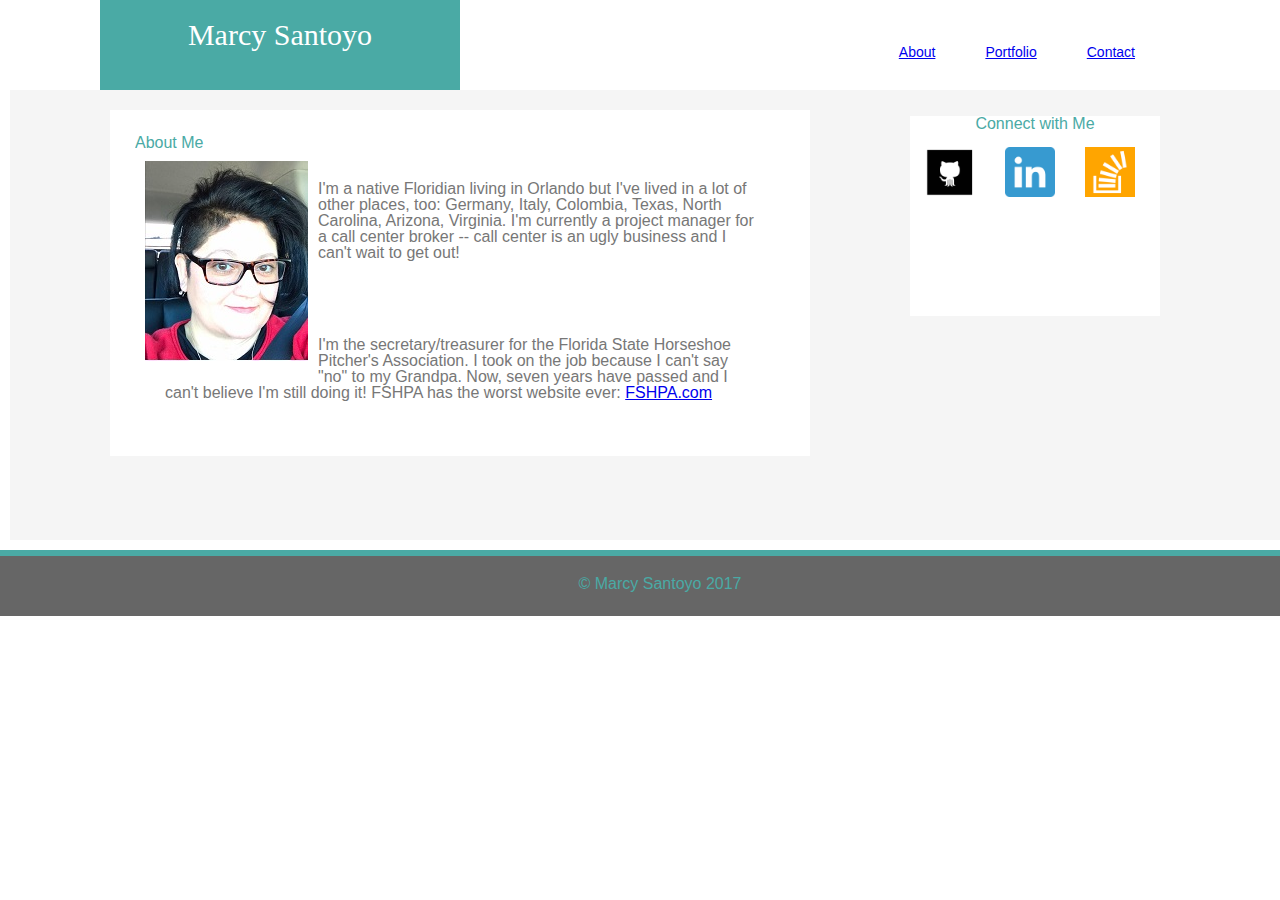
<file: index.html>
<!DOCTYPE html>
<html lang="en-US">

<head>
	<title>Marcy Santoyo</title>
	<meta charset="UTF-8">
	<link rel="stylesheet" type="text/css" href="assets/css/reset.css">
	<link rel="stylesheet" type="text/css" href="assets/css/style.css">
</head>

<body>
	<header>
		<h1>Marcy Santoyo</h1>

		<nav>
			<ul id="nav">
				<li id="lileft">
					<a href="index.html">About</a>
				</li>
				<li id="limiddle">
					<a href="portfolio.html">Portfolio</a>
				</li>
				<li id="liright">
					<a href="contact.html">Contact</a>
				</li>
			</ul>
		</nav>
	</header>

	<main>
															
			<section class="content">
				
				<h2>About Me</h2>
					
					<img src="assets/images/marcy.jpg" alt="Marcy" id=marcypic>
						
						<p>I'm a native Floridian living in Orlando but I've lived in a lot of other places, too:  Germany, Italy, Colombia, Texas, North Carolina, Arizona, Virginia. I'm currently a project manager for a call center broker -- call center is an ugly business and I can't wait to get out! 
	        			</p>
	        			<br>

	        			<p> I'm the secretary/treasurer for the Florida State Horseshoe Pitcher's Association. I took on the job because I can't say "no" to my Grandpa. Now, seven years have passed and I can't believe I'm still doing it! FSHPA has the worst website ever:  <a href="www.fshpa.com">FSHPA.com</a>
	        			</p>

			</section>
			
				<aside class="connect">
					<h2>Connect with Me<h2>
						<ul id="links">
							<li>
								<a href="www.github.com">
								<img src="assets/images/github_square_black-128.png" height="50px" width="50px" alt="Github">
								</a>
							</li>
							
							<li>
								<a href="https://www.linkedin.com/in/marcela-santoyo-516ba0141/">
								
								<img src="assets/images/linkedin-128.png" alt="LinkedIn" height="50px" width="50px"></a>
							</li>
							
							<li>
								<a href="https://stackoverflow.com/users/7907106/marcela-santoyo">
								
								<img src="assets/images/stackoverflow.png" alt="stackoverflow" height="50px" width="50px">
								</a>
							</li>
						</ul>
				</aside>

	</main>
		<footer class="copyright">
	&copy Marcy Santoyo 2017

</footer>

</body>



</html>
</file>
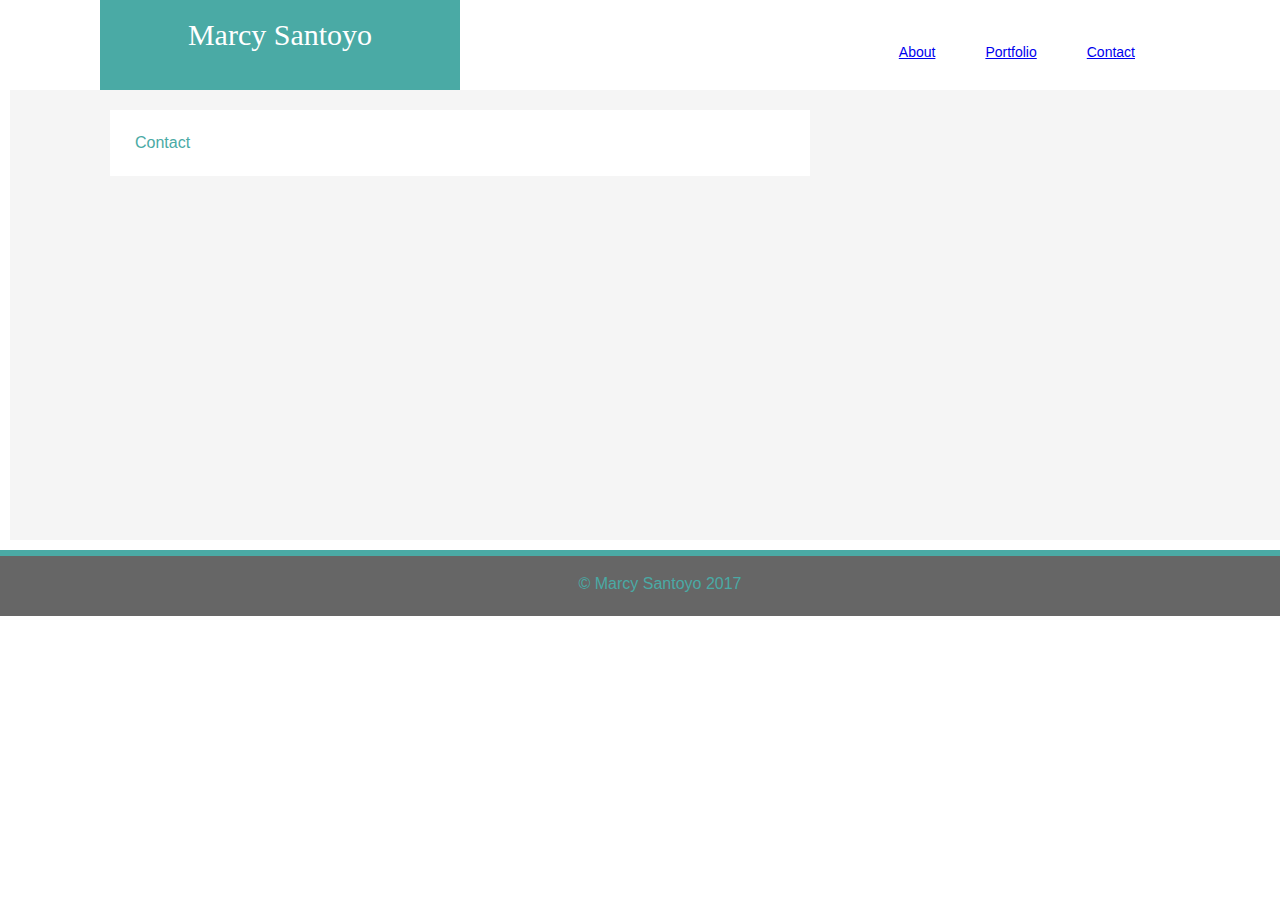
<file: contact.html>
<!DOCTYPE html>
<html lang="en-US">

<head>
	<title>Marcy Santoyo</title>
	<meta charset="UTF-8">
	<link rel="stylesheet" type="text/css" href="assets/css/reset.css">
	<link rel="stylesheet" type="text/css" href="assets/css/style.css">
</head>

<body>
	<header>
		<h1>Marcy Santoyo</h1>

		<nav>
			<ul id="nav">
				<li id="lileft">
					<a href="index.html">About</a>
				</li>
				<li id="limiddle">
					<a href="portfolio.html">Portfolio</a>
				</li>
				<li id="liright">
					<a href="contact.html">Contact</a>
				</li>
			</ul>
		</nav>
	</header>

	<main>
															
			<section class="content">
				
				<h2>Contact</h2>
					
			</section>
			
				<aside class="connect">
					<h2>Connect with Me<h2>
						<ul id="links">
							<li>
								<a href="www.github.com">
								<img src="assets/images/github_square_black-128.png" height="50px" width="50px" alt="Github">
								</a>
							</li>
							
							<li>
								<a href="https://www.linkedin.com/in/marcela-santoyo-516ba0141/">
								
								<img src="assets/images/linkedin-128.png" alt="LinkedIn" height="50px" width="50px"></a>
							</li>
							
							<li>
								<a href="https://stackoverflow.com/users/7907106/marcela-santoyo">
								
								<img src="assets/images/stackoverflow.png" alt="stackoverflow" height="50px" width="50px">
								</a>
							</li>
						</ul>
				</aside>

	</main>
		<footer class="copyright">
	&copy Marcy Santoyo 2017

</footer>

</body>



</html>
</file>
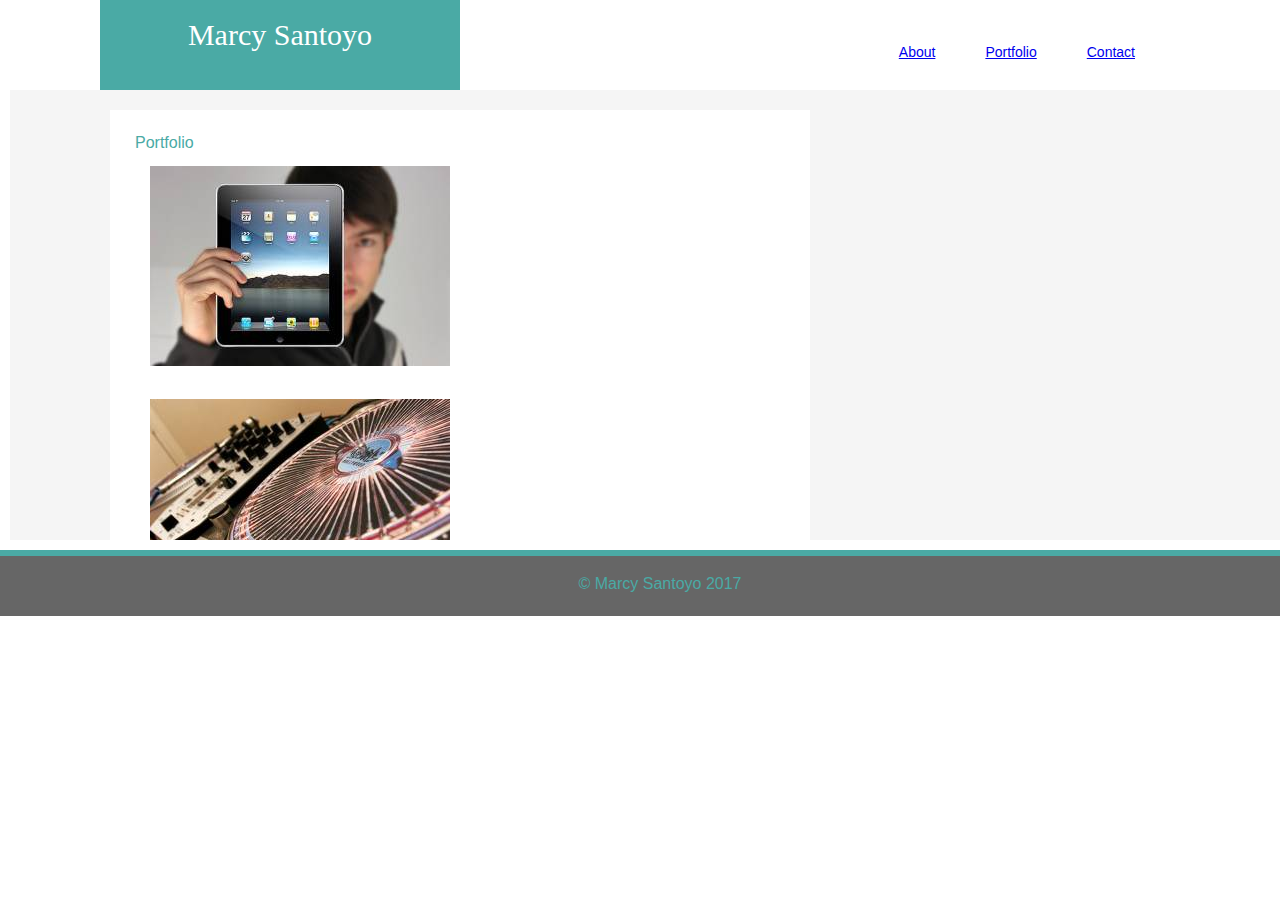
<file: portfolio.html>
<!DOCTYPE html>
<html lang="en-US">

<head>
	<title>Marcy Santoyo</title>
	<meta charset="UTF-8">
	<link rel="stylesheet" type="text/css" href="assets/css/reset.css">
	<link rel="stylesheet" type="text/css" href="assets/css/style.css">
</head>

<body>
	<header>
		<h1>Marcy Santoyo</h1>

		<nav>
			<ul id="nav">
				<li id="lileft">
					<a href="index.html">About</a>
				</li>
				<li id="limiddle">
					<a href="portfolio.html">Portfolio</a>
				</li>
				<li id="liright">
					<a href="contact.html">Contact</a>
				</li>
			</ul>
		</nav>
	</header>

	<main>
															
			<section class="content">
				
				<h2>Portfolio</h2>
				<ul>
					<li>
						<a href="">
						<img src="assets/images/hangman.jpg" alt="Hangman"></a>
					</li>
							
					<li>
						<a href="">
								
						<img src="assets/images/rpg.jpg" alt="rpg"></a>
					</li>
							
					<li>
						<a href="">
								
						<img src="assets/images/trivia.jpg" alt="trivia"></a>
					</li>
					<li>
						<a href="">
								
						<img src="assets/images/trivia.jpg" alt="rutgers.jpg" alt="rutgers"></a>
					</li>
					<li>
						<a href="">
								
						<img src="assets/images/rps.jpg" alt="rockpaperscisors"></a>
					</li>
				</ul>
					
			</section>
			
				<aside class="connect">
					<h2>Connect with Me<h2>
						<ul id="links">
							<li>
								<a href="www.github.com">
								<img src="assets/images/github_square_black-128.png" height="50px" width="50px" alt="Github">
								</a>
							</li>
							
							<li>
								<a href="https://www.linkedin.com/in/marcela-santoyo-516ba0141/">
								
								<img src="assets/images/linkedin-128.png" alt="LinkedIn" height="50px" width="50px"></a>
							</li>
							
							<li>
								<a href="https://stackoverflow.com/users/7907106/marcela-santoyo">
								
								<img src="assets/images/stackoverflow.png" alt="stackoverflow" height="50px" width="50px">
								</a>
							</li>
						</ul>
				</aside>

	</main>
		<footer class="copyright">
	&copy Marcy Santoyo 2017

</footer>

</body>



</html>
</file>
<file: assets/css/style.css>
body {
		font-family: 'Arial', 'Helvetica Neue', Helvetica, sans-serif;
		height: 100%;
		min-height: 100%;
}

header {
		position: relative;
		background: #ffffff;
		height: 80px;
		width: 100%;
}

h1 {
	position: absolute;
	background: #4aaaa5;
	color: #fff;
	font-family: 'Georgia', Times, Times New Roman, serif;
	text-align: center;
	padding: 20px;
	width: 25%;
	height: 50px;
	left: 100px;
	font-size: 30px;
}	

#nav {
	position: absolute;	
	padding: 20px;
	font-size: 16px;
	color: #fff;
	right: 100px;
}

#lileft {
	float: left;
	padding: 20px;
	font-size: 14px;
	color: #777;
}

#limiddle {
	float: left;
	padding: 20px;
	font-size: 14px;
	color: #777;
}

#liright{
	float: left;
	padding: 20px;
	font-size: 14px;
	color: #777;
}

main {
	clear: both;
	overflow: auto;
	position: relative;
	width: 100%;
	height: 450px;
	background: #F5F5F5;
	top: 0;
	margin: 10px;

}

.content {
	background: #fff;
	position: relative;
	width: 650px;
	padding: 25px;
	top: 20px;
	left: 100px;
	float: left;
}

h2 {
	color: #4aaaa5;
}

#marcypic{
	float: left;
	margin: 10px;

}

p{ 
	color: #777;
	font-family: 'Arial', 'Helvetica Neue', Helvetica, sans-serif;
	padding: 30px;
 }

aside{
	clear: both;
}

.connect {
	background: #fff;
	width:250px;
	height: 200px;
	position: relative;
	top: -320px;
	left: 900px;
	text-align: center;
}

h2{
	clear: both;
	overflow: auto;

}

li {
	float: left;
	margin: 5px;
	padding: 10px;
	
}


.copyright {
	clear: both;
	background: #666666;
	padding: 20px;
	width: 100%;
	height: 20px;
	border-top: solid; color:#4aaaa5; 
	border-width: 6px;
	text-align: center;
}
</file>
